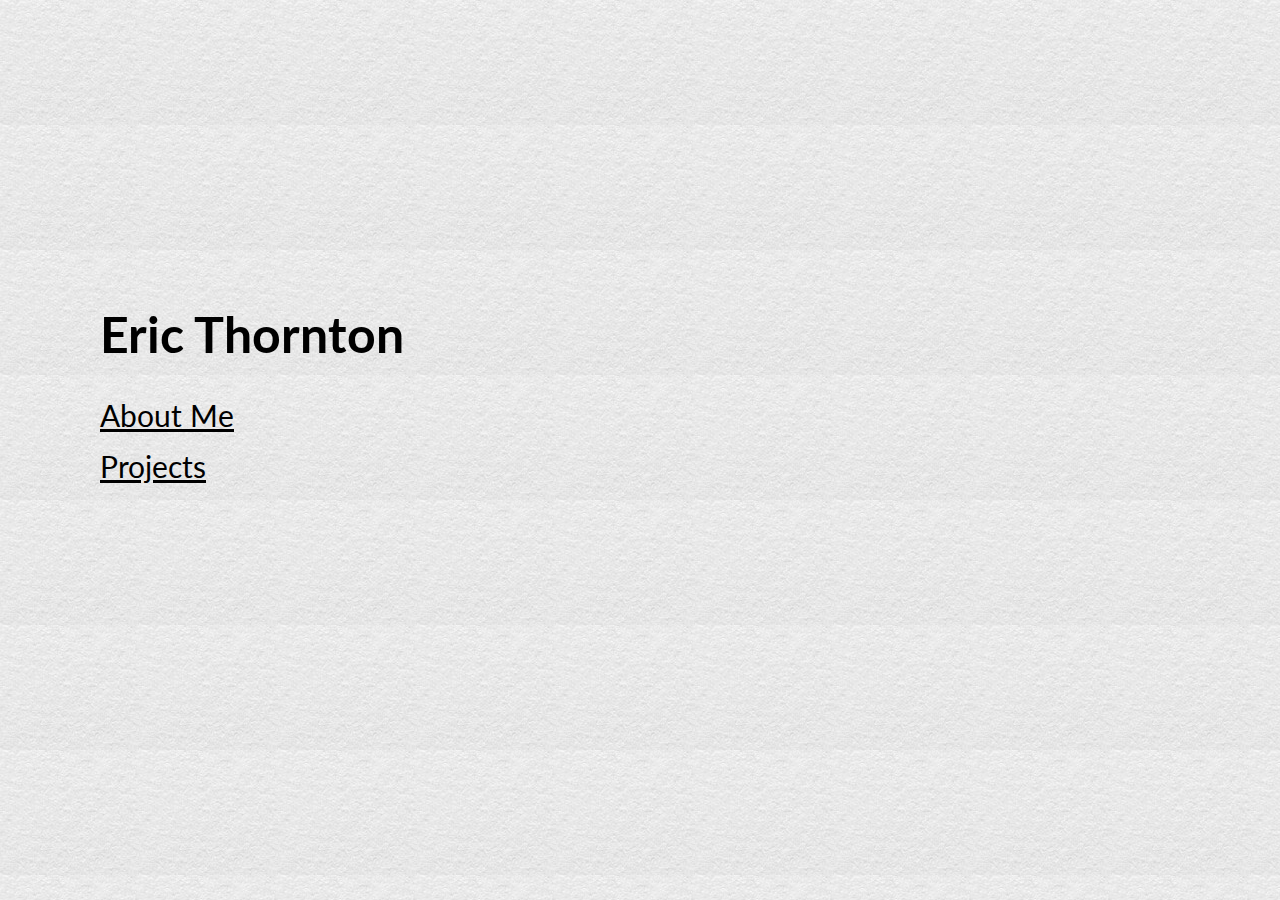
<file: index.html>
<!DOCTYPE html>
<html lang="en">
<head>
	<meta name=viewport content="width=device-width, initial-scale=1">
	<meta charset="UTF-8">
	<title>Eric Thornton</title>
	<link rel="stylesheet" type="text/css" href="https://cdnjs.cloudflare.com/ajax/libs/font-awesome/4.3.0/css/font-awesome.css">
	<link href='http://fonts.googleapis.com/css?family=Lato:300,400,700' rel='stylesheet' type='text/css'>
	<link rel="stylesheet" type="text/css" href="css/normalize.css">
	<link rel="stylesheet" type="text/css" href="css/styles.css">
</head>
<body>
	<div class="home-content">
		<h1>Eric Thornton</h1>
		<div>
			<a href="about">About Me</a>
			<a href="projects">Projects</a>
		</div>
	</div>

</body>
<script>
  (function(i,s,o,g,r,a,m){i['GoogleAnalyticsObject']=r;i[r]=i[r]||function(){
  (i[r].q=i[r].q||[]).push(arguments)},i[r].l=1*new Date();a=s.createElement(o),
  m=s.getElementsByTagName(o)[0];a.async=1;a.src=g;m.parentNode.insertBefore(a,m)
  })(window,document,'script','//www.google-analytics.com/analytics.js','ga');

  ga('create', 'UA-63065600-1', 'auto');
  ga('send', 'pageview');

</script>
</html>
</file>
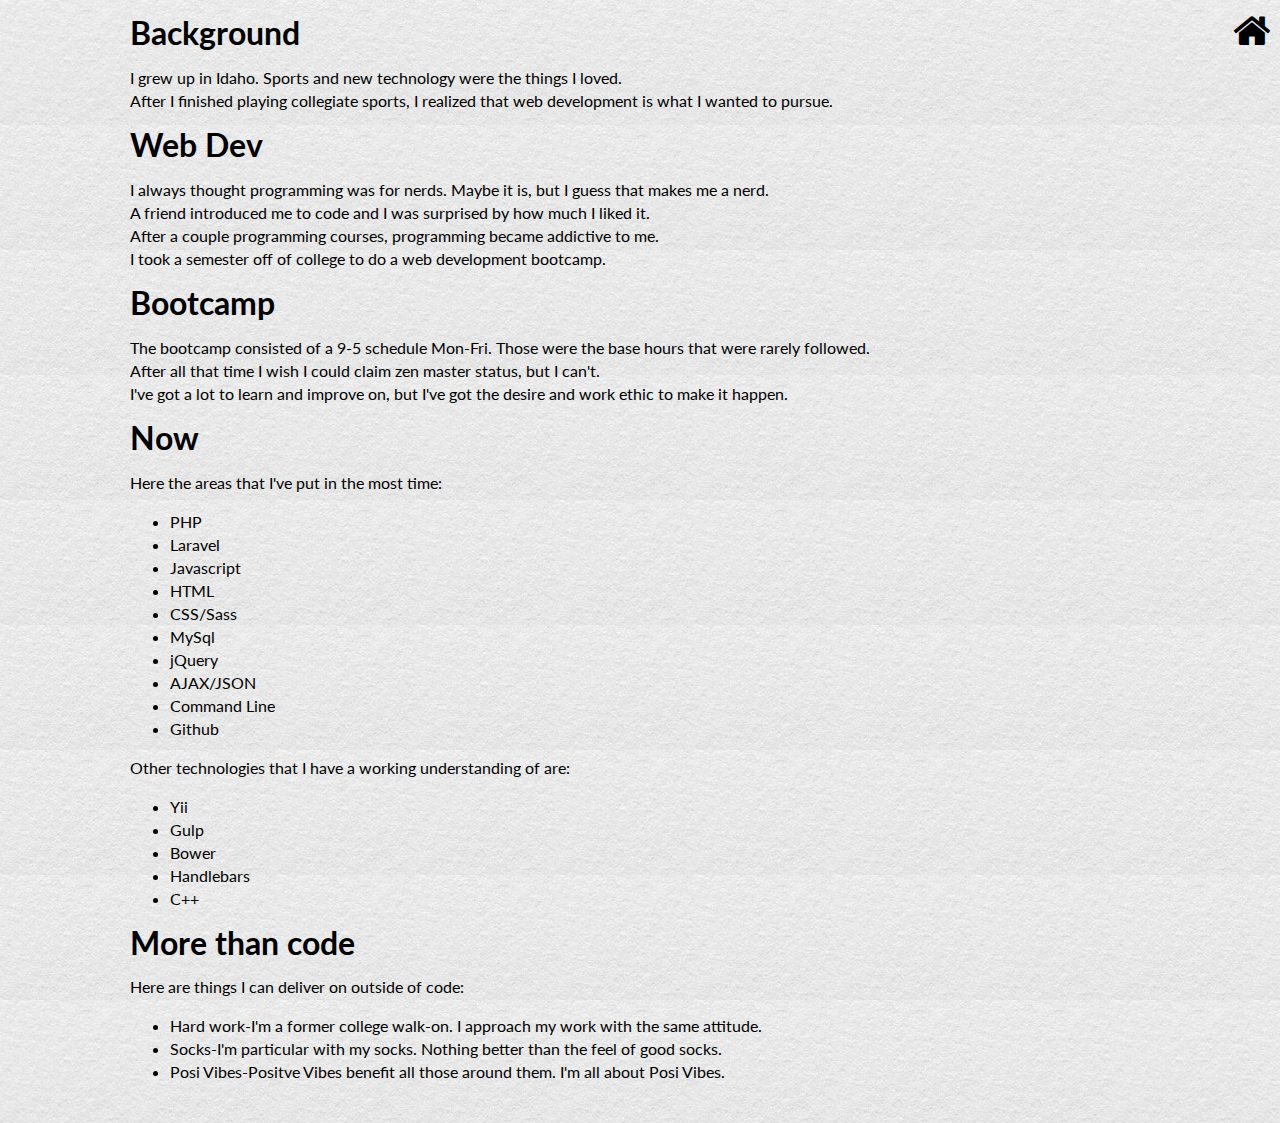
<file: about.html>
<!DOCTYPE html>
<html lang="en">
<head>
	<meta name=viewport content="width=device-width, initial-scale=1">
	<meta charset="UTF-8">
	<title>Eric Thornton</title>
	<link rel="stylesheet" type="text/css" href="https://cdnjs.cloudflare.com/ajax/libs/font-awesome/4.3.0/css/font-awesome.css">
	<link href='http://fonts.googleapis.com/css?family=Lato:300,400,700' rel='stylesheet' type='text/css'>
	<link rel="stylesheet" type="text/css" href="css/normalize.css">
	<link rel="stylesheet" type="text/css" href="css/styles.css">
</head>
<body>
	<a href="/" id="home"><i class="fa fa-home"></i></a>
	<main>
		<h1>Background</h1>
		<p>I grew up in Idaho. Sports and new technology were the things I loved.<br>After I finished playing collegiate sports, I realized that web development is what I wanted to pursue.</p>
		<h1>Web Dev</h1>
		<p>I always thought programming was for nerds. Maybe it is, but I guess that makes me a nerd.<br> A friend introduced me to code and I was surprised by how much I liked it.<br> After a couple programming courses, programming became addictive to me.<br> I took a semester off of college to do a web development bootcamp. </p>
		<h1>Bootcamp</h1>
		<p>The bootcamp consisted of a 9-5 schedule Mon-Fri. Those were the base hours that were rarely followed.<br> After all that time I wish I could claim zen master status, but I can't.<br> I've got a lot to learn and improve on, but I've got the desire and work ethic to make it happen.</p>
		<h1>Now</h1>
		<p class="preLi">Here the areas that I've put in the most time:</p>
		<ul>
			<li>PHP</li>
			<li>Laravel</li>
			<li>Javascript</li>
			<li>HTML</li>
			<li>CSS/Sass</li>
			<li>MySql</li>
			<li>jQuery</li>
			<li>AJAX/JSON</li>
			<li>Command Line</li>
			<li>Github</li>
		</ul>
		<p class="preLi">Other technologies that I have a working understanding of are:</p>
		<ul>
			<li>Yii</li>
			<li>Gulp</li>
			<li>Bower</li>
			<li>Handlebars</li>
			<li>C++</li>
		</ul>
		<h1>More than code</h1>
		<p class="preLi">Here are things I can deliver on outside of code:</p>
		<ul>
			<li><span>Hard work</span>-I'm a former college walk-on. I approach my work with the same attitude.</li>
			<li><span>Socks</span>-I'm particular with my socks. Nothing better than the feel of good socks.</li>
			<li><span>Posi Vibes</span>-Positve Vibes benefit all those around them. I'm all about Posi Vibes.</li>
		</ul>
	</main>
</body>
</html>
</file>
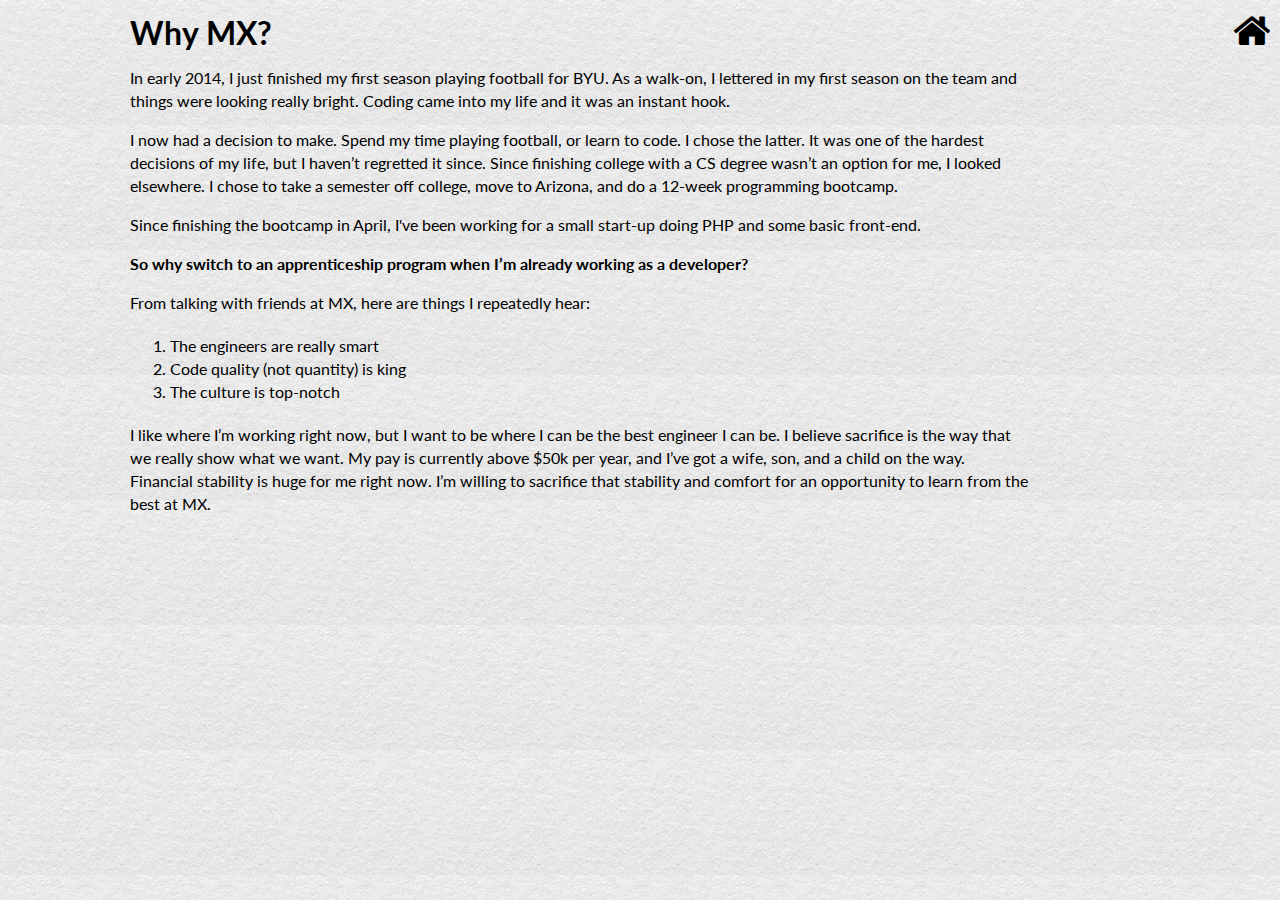
<file: mx.html>
<!DOCTYPE html>
<html lang="en">
<head>
	<meta name=viewport content="width=device-width, initial-scale=1">
	<meta charset="UTF-8">
	<title>Eric Thornton</title>
	<link rel="stylesheet" type="text/css" href="https://cdnjs.cloudflare.com/ajax/libs/font-awesome/4.3.0/css/font-awesome.css">
	<link href='http://fonts.googleapis.com/css?family=Lato:300,400,700' rel='stylesheet' type='text/css'>
	<link rel="stylesheet" type="text/css" href="css/normalize.css">
	<link rel="stylesheet" type="text/css" href="css/styles.css">
</head>
<body>
	<a href="/" id="home"><i class="fa fa-home"></i></a>
	<main>
		<h1>Why MX?</h1>
		<p>In early 2014, I just finished my first season playing football for BYU. As a walk-on, I lettered in my first season on the team and things were looking really bright. Coding came into my life and it was an instant hook.</p>
		<p>I now had a decision to make. Spend my time playing football, or learn to code. I chose the latter. It was one of the hardest decisions of my life, but I haven’t regretted it since. Since finishing college with a CS degree wasn’t an option for me, I looked elsewhere. I chose to take a semester off college, move to Arizona, and do a 12-week programming bootcamp.</p>
		<p>Since finishing the bootcamp in April, I've been working for a small start-up doing PHP and some basic front-end.</p>
		<p><strong>So why switch to an apprenticeship program when I’m already working as a developer?</strong></p>
		<p>From talking with friends at MX, here are things I repeatedly hear:</p>
		<ol>
			<li>The engineers are really smart</li>
			<li>Code quality (not quantity) is king</li>
			<li>The culture is top-notch</li>
		</ol>
		<p>I like where I’m working right now, but I want to be where I can be the best engineer I can be. I believe sacrifice is the way that we really show what we want. My pay is currently above $50k per year, and I’ve got a wife, son, and a child on the way. Financial stability is huge for me right now. I’m willing to sacrifice that stability and comfort for an opportunity to learn from the best at MX.</p>
	</main>
</body>
<script>
  (function(i,s,o,g,r,a,m){i['GoogleAnalyticsObject']=r;i[r]=i[r]||function(){
  (i[r].q=i[r].q||[]).push(arguments)},i[r].l=1*new Date();a=s.createElement(o),
  m=s.getElementsByTagName(o)[0];a.async=1;a.src=g;m.parentNode.insertBefore(a,m)
  })(window,document,'script','//www.google-analytics.com/analytics.js','ga');

  ga('create', 'UA-63065600-1', 'auto');
  ga('send', 'pageview');

</script>
</html>
</file>
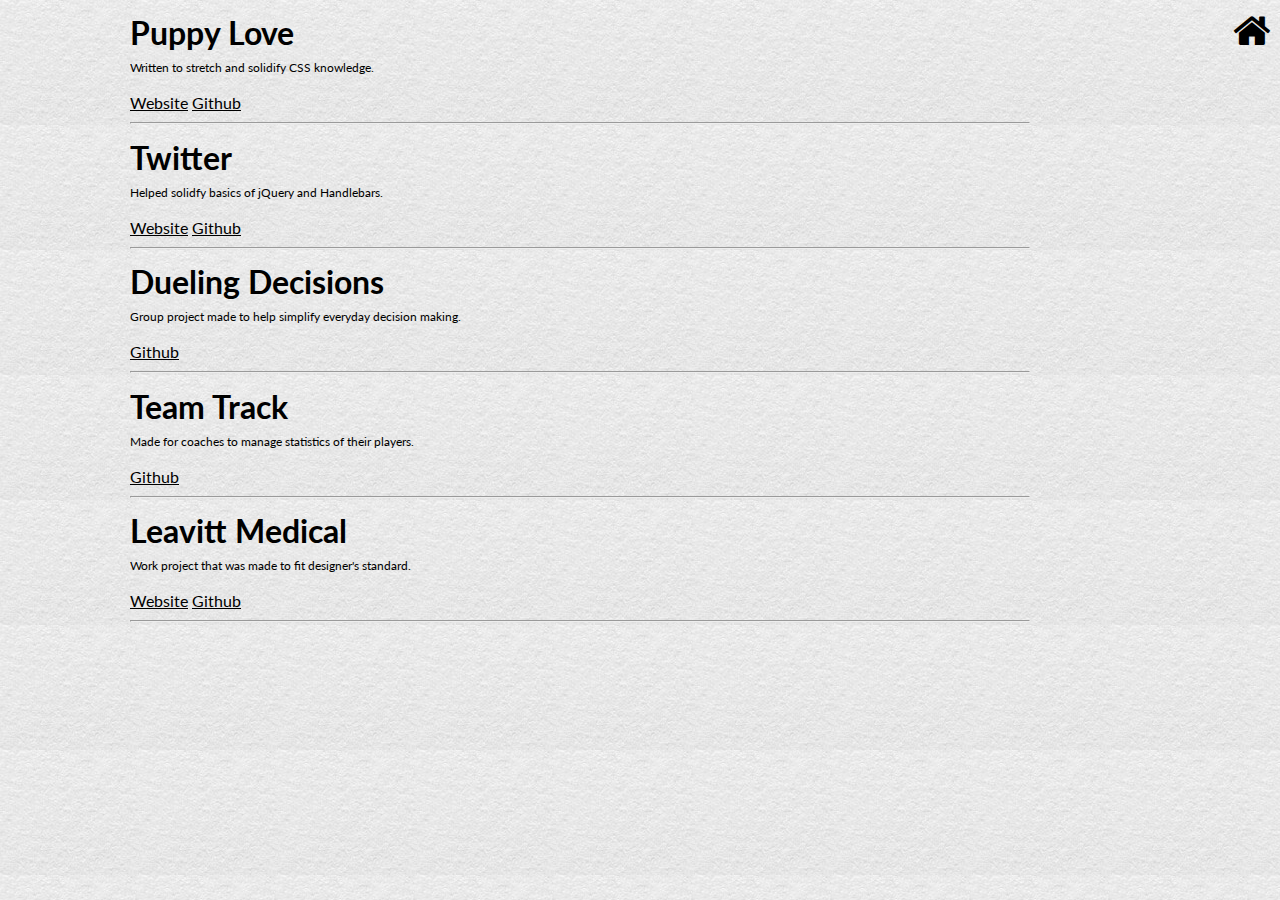
<file: projects.html>
<!DOCTYPE html>
<html lang="en">
<head>
	<meta name=viewport content="width=device-width, initial-scale=1">
	<meta charset="UTF-8">
	<title>Eric Thornton</title>
	<link rel="stylesheet" type="text/css" href="https://cdnjs.cloudflare.com/ajax/libs/font-awesome/4.3.0/css/font-awesome.css">
	<link href='http://fonts.googleapis.com/css?family=Lato:300,400,700' rel='stylesheet' type='text/css'>
	<link rel="stylesheet" type="text/css" href="css/normalize.css">
	<link rel="stylesheet" type="text/css" href="css/styles.css">
</head>
<body>
	<a href="/" id="home"><i class="fa fa-home"></i></a>
	<main class="projects">
		<h1>Puppy Love</h1>
		<p>Written to stretch and solidify CSS knowledge.</p>
		<div class="where">
			<a href="//ericthornton88.github.io/cssproject/">Website</a>
			<a href="//github.com/ericthornton88/cssproject">Github</a>
		</div>
		<hr>
		<h1>Twitter</h1>
		<p>Helped solidfy basics of jQuery and Handlebars.</p>
		<div class="where">
			<a href="//ericthornton88.github.io/twitter/">Website</a>
			<a href="//github.com/ericthornton88/twitter">Github</a>
		</div>
		<hr>
		<h1>Dueling Decisions</h1>
		<p>Group project made to help simplify everyday decision making.</p>
		<div class="where">
			<a href="//github.com/ericthornton88/duelingdecisions">Github</a>
		</div>
		<hr>
		<h1>Team Track</h1>
		<p>Made for coaches to manage statistics of their players.</p>
		<div class="where">
			<a href="//github.com/ericthornton88/teamtrack">Github</a>
		</div>
		<hr>
		<h1>Leavitt Medical</h1>
		<p>Work project that was made to fit designer's standard.</p>
		<div class="where">
			<a href="//leavitt.md">Website</a>
			<a href="//github.com/ericthornton88/leavittMedical">Github</a>
		</div>
		<hr>
	</main>
</body>
</html>
</file>
<file: css/styles.css>
body {
	font-family: Lato;
	background-image: url(../images/paper.jpg);
}

#home {
	font-size: initial;
	margin-top: -10px;
	margin-left: initial;
	position: absolute;
	right: 10px;
}

.fa-home {
	font-size: 40px;
	color: black;
}

a {
	color: black;
}

a:hover {
	font-weight: bold;
}

a:visited {
	color: black;
}

/****************************************
  Home Page
*****************************************/
.home-content {
	margin-left: 100px;
	position: absolute;
	top: 30%;
}

.home-content h1 {
	font-size: 50px;
}

.home-content div {
	width: 200px;
}

.home-content a {
	display: inline-block;
	font-size: 30px;
}

.home-content div > * + * {
	margin-top: 15px;
}



/****************************************
  About Page
*****************************************/

main {
	margin-bottom: 40px;
	margin-left: 130px;
	width: 900px;
	line-height: 23px;
}

main ol {
	margin-top: 20px;
	margin-bottom: 20px;
}

/****************************************
  Projects
*****************************************/

.projects h1 {
	margin-bottom: 5px;
}

.projects p {
	font-size: 12px;
}

/****************************************
  Media Query
*****************************************/

@media (min-width: 0px) and (max-width: 940px) {

	.home-content {
		margin-left: 30px;
		top: 27%;
	}

	main {
		width: 90%;
		margin-left: 20px;
	}
	
}
</file>
